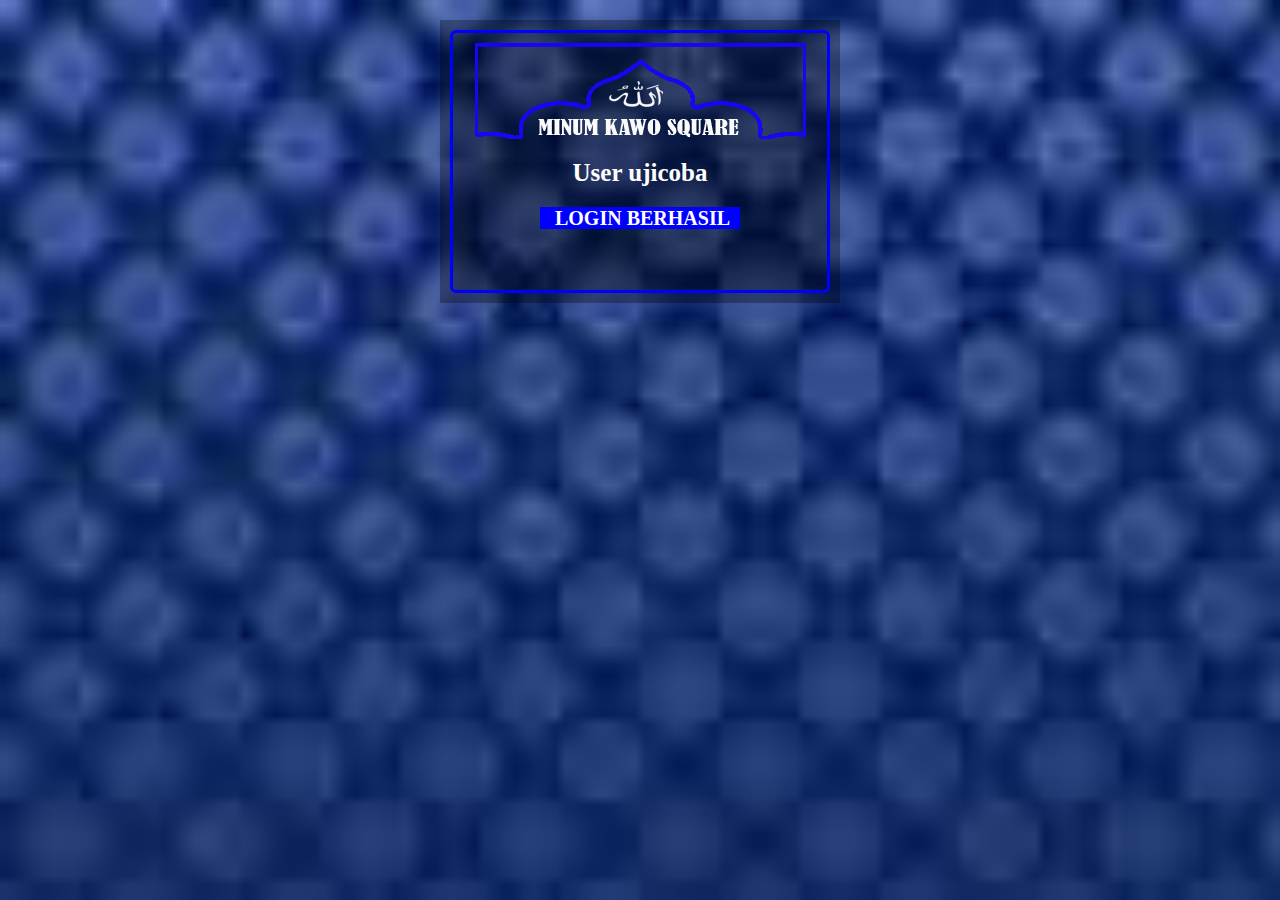
<file: alogin.html>
<html>
<head>
<meta name="viewport" content="width=device-width, initial-scale=1.0">
<title> redirect</title>
<meta http-equiv="Content-Type" content="text/html; charset=UTF-8">
<meta name="viewport" content="width=device-width, initial-scale=1, maximum-scale=1.0, user-scalable=no">
<meta http-equiv="refresh" content="3; url=status.html">
<meta http-equiv="Content-Type" content="text/html; charset=iso-8859-1">
<meta http-equiv="pragma" content="no-cache">
<meta http-equiv="expires" content="-1">
<link rel="stylesheet" type="text/css" href="style.css">
</head>

<div class="container5">
<div class="footer0" align="center">
<div class="main">
<div class="center" align="center">
<img src="img/1.png" style="margin-bottom:-5px" class="img img-responsive"/>
					</div>
<p style="font-size:25px;text-align:center;color:#FFF"><b>User<font color="#fff"> ujicoba</font></b> 
				
					
					</div>
					
					<style type="text/css"> 
.blink { -webkit-animation: blink .99s linear infinite; 
-moz-animation: blink .99s linear infinite; 
-ms-animation: blink .99s linear infinite; 
-o-animation: blink .99s linear infinite; 
animation: blink .99s linear infinite; } @-webkit-keyframes blink { 0% { opacity: 1; } 50% { opacity: 1; } 50.01% { opacity: 0; } 100% { opacity: 0; } } @-moz-keyframes blink { 0% { opacity: 1; } 50% { opacity: 1; } 50.01% { opacity: 0; } 100% { opacity: 0; } } @-ms-keyframes blink { 0% { opacity: 1; } 50% { opacity: 1; } 50.01% { opacity: 0; } 100% { opacity: 0; } } @-o-keyframes blink { 0% { opacity: 1; } 50% { opacity: 1; } 50.01% { opacity: 0; } 100% { opacity: 0; } } @keyframes blink { 0% { opacity: 1; } 50% { opacity: 1; } 50.01% { opacity: 0; } 100% { opacity: 0; } } 
</style>
</head>
<body>

<p style="font-size:20px;text-align:center;margin-top:-5px;margin-bottom:10px;color:#111" class="blink"><span style="background: #0000FF; color: #fff; font-weight: bold; text-align:center">&nbsp;&nbsp;&nbsp;LOGIN BERHASIL&nbsp;&nbsp;</span>
<p style="margin-top:50px;margin-bottom:5px">
</div>
</div>

</div>
		
	
	</body>
</html>
</file>
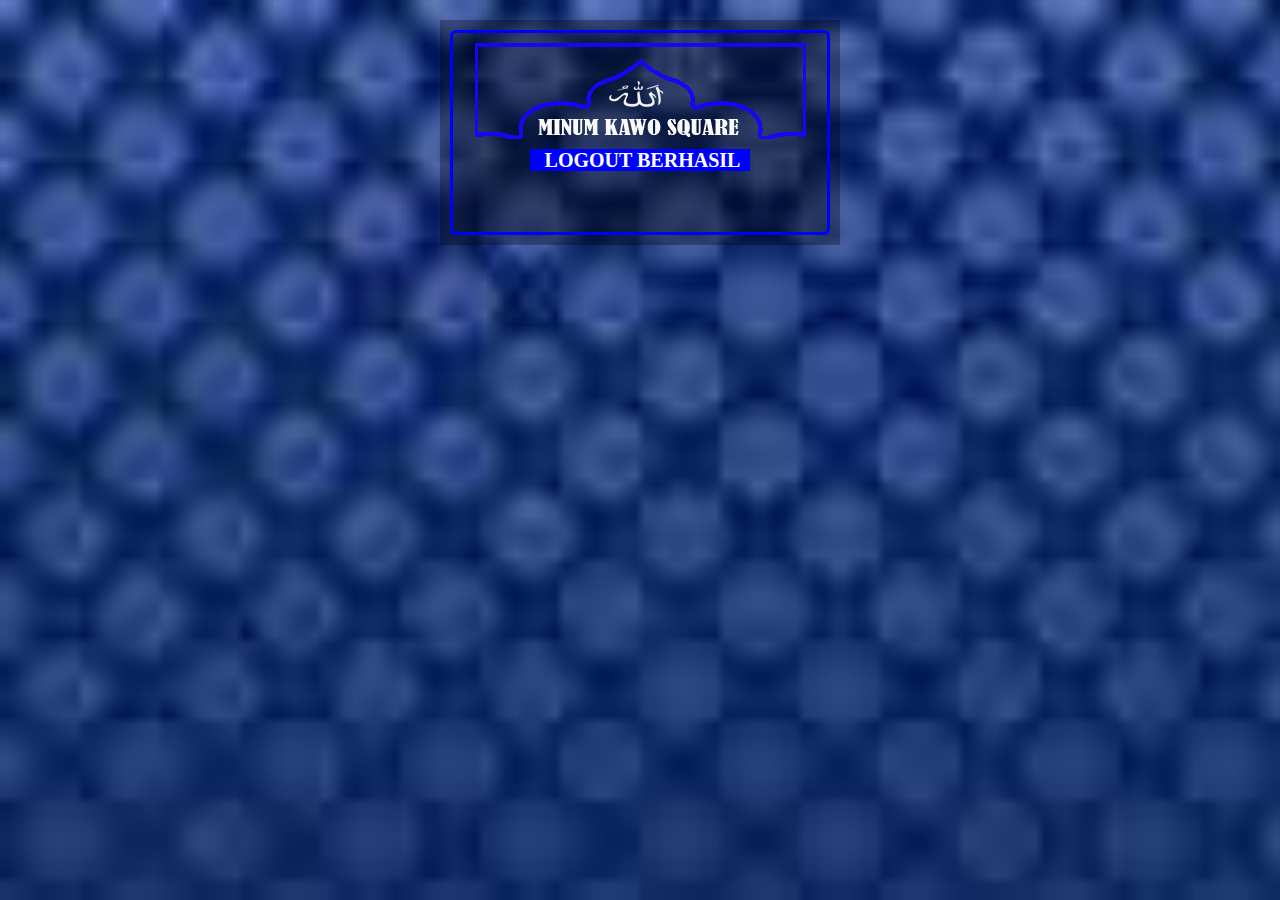
<file: logout.html>
<html>
<head>
<title>mks > logout</title>
<meta http-equiv="refresh" content="1; url=index.html">
<meta http-equiv="Content-Type" content="text/html; charset=iso-8859-1">
<meta http-equiv="pragma" content="no-cache">
<meta http-equiv="expires" content="-1">
<link rel="stylesheet" type="text/css" href="style.css">
<meta name="viewport" content="width=device-width, initial-scale=1, maximum-scale=1.0, user-scalable=no">
</style>
</head>
 </script>
 <style type="text/css"> 
.blink { -webkit-animation: blink .99s linear infinite; 
-moz-animation: blink .99s linear infinite; 
-ms-animation: blink .99s linear infinite; 
-o-animation: blink .99s linear infinite; 
animation: blink .99s linear infinite; } @-webkit-keyframes blink { 0% { opacity: 1; } 50% { opacity: 1; } 50.01% { opacity: 0; } 100% { opacity: 0; } } @-moz-keyframes blink { 0% { opacity: 1; } 50% { opacity: 1; } 50.01% { opacity: 0; } 100% { opacity: 0; } } @-ms-keyframes blink { 0% { opacity: 1; } 50% { opacity: 1; } 50.01% { opacity: 0; } 100% { opacity: 0; } } @-o-keyframes blink { 0% { opacity: 1; } 50% { opacity: 1; } 50.01% { opacity: 0; } 100% { opacity: 0; } } @keyframes blink { 0% { opacity: 1; } 50% { opacity: 1; } 50.01% { opacity: 0; } 100% { opacity: 0; } } 
</style>
<body>

<div class="container5">
	<div class="footer0" align="center">
	<div class="main">
	<div class="center" align="center">
<img src="img/1.png" style="margin-bottom:0px" class="img img-responsive"/>
<p style="font-size:20px;text-align:center;margin-top:10px;margin-bottom:10px;color:#111" class="blink">
<span style="background: #0000FF ;rgba(0,0,0, 0.3); color: #fff; font-weight: bold; text-align:center">
&nbsp;&nbsp;&nbsp;LOGOUT BERHASIL&nbsp;&nbsp;</span>

</table>
<p style="margin-top:50px;margin-bottom:5px">
</div>
		</div>
		</div>
	</div>
</body>
</html>
</file>
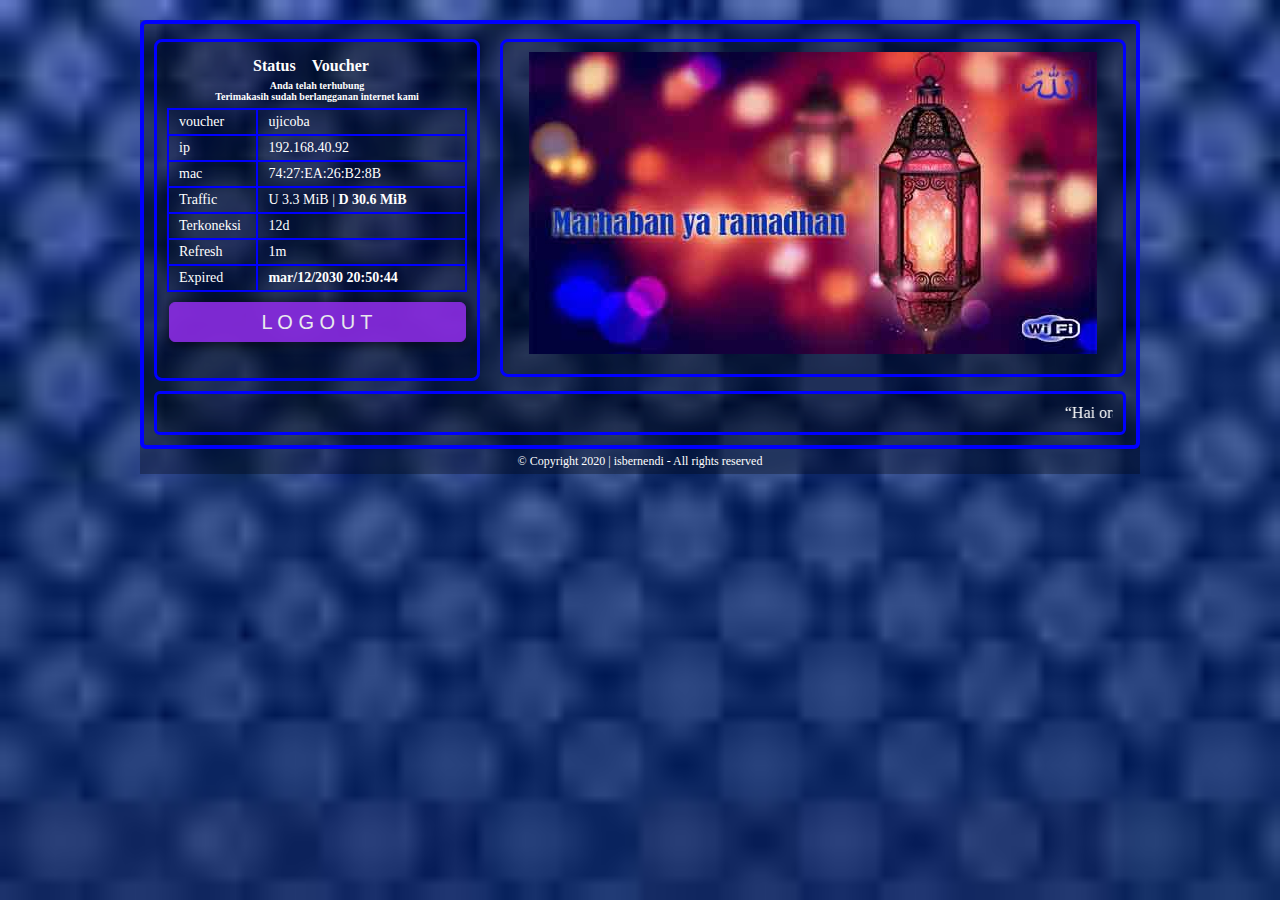
<file: status.html>
<html>
<head>
<meta name="viewport" content="width=device-width, initial-scale=1.0">
<title>hotspot | status</title>
<meta http-equiv="Content-Type" content="text/html; charset=UTF-8">
		<meta name="viewport" content="width=device-width, initial-scale=1, maximum-scale=1.0, user-scalable=no">
		<meta http-equiv="X-UA-Compatible" content="IE=edge">
		<meta content='Huracan' name='Author'/>
		<link rel="shortcut icon" href="/favicon.ico" type="image/x-icon">
		<link rel="icon" href="/favicon.ico" type="image/x-icon">
<meta http-equiv="refresh" content="30">
<link rel="stylesheet" type="text/css" href="style.css">
</head>
<style>
iframe  {float:left; height:22px; width:100%;}
</style>
<body>
<div class="container">
	<div class="footer" align="center">
	<div class="main">
	
<p style="margin-top:5px;margin-bottom:5px">
		<div class="left" align="center">
	
		<p style="margin-top:-10px;margin-bottom:5px"> 
		 <div class="main-menu">
		<a class="status" href="status.html"><b>Status</b></a>
		<a  class="voucher" href="voucher.html"><b>Voucher</b></a>
	</div>	
	<p style="margin-top:5px;margin-bottom:5px">
 <center> <font color="#fff"><font size="1px"><b>Anda telah terhubung <br> Terimakasih sudah berlangganan internet kami </b></font></font></center>
       <p style="color:text-align:center;margin-top:-10px"> </p>
<table class="table2">
		  <tbody class="align-l">
				   <tr><td  style="width: 30%;">voucher</td><td>ujicoba</td></tr>
				   <tr><td>ip</td><td>192.168.40.92</td></tr>
				   <tr><td>mac</td><td>	74:27:EA:26:B2:8B</td></tr>
							<tr><td>Traffic</td><td>U 3.3 MiB  | <b>D 30.6 MiB</b></td></tr>
								 <tr><td>Terkoneksi</td><td>12d</td></tr>
 <tr><td>Refresh</td><td>1m</td></tr>
 <tr><td>Expired</td><td><b>mar/12/2030 20:50:44</b></td></tr>
</table>
<p style="margin-top:10px;margin-bottom:5px">
								<form action="$(link-logout)" name="logout" onSubmit="return openLogout()">
		  <button class="login1" >  <a href="logout.html">  L O G O U T</button></a>						
								
	
		</div>
		<div class="middle" align="center" style="font-family:Arial, Helvetica, sans-serif;" >
			<img src="img/logo1.jpg" style="margin-bottom:0px" class="img img-responsive"/>
			<p style=" text-align:center;margin-top:10px;margin-bottom:5px">
		
	<div>
		<div id="divtext" onClick="showText()">
		</div>
		</div>
		</div>
	</div>
<div class="footer2" align="center"><marquee bgcolor=""><font color="white" class="running-text text-info" direction="left" scrollamount="3" onmouseover="this.stop()" onmouseout="this.start() ">
“Hai orang-orang yang beriman, diwajibkan atas kamu berpuasa sebagaimana diwajibkan atas orang-orang sebelum kalian agar kamu bertakwa” (QS. Al Baqarah: 183)
</marquee>
	</div>
		</div>
<p style="font-size:12px;text-align:center;margin-top:5px;margin-bottom:5px;color:#cccccc">
                        <a  href="https://m.facebook.com/ber.nendi">&copy; Copyright 2020 | isbernendi - All rights reserved</a></p>	</div> 
						</div>	

	</body>

</html>
</file>
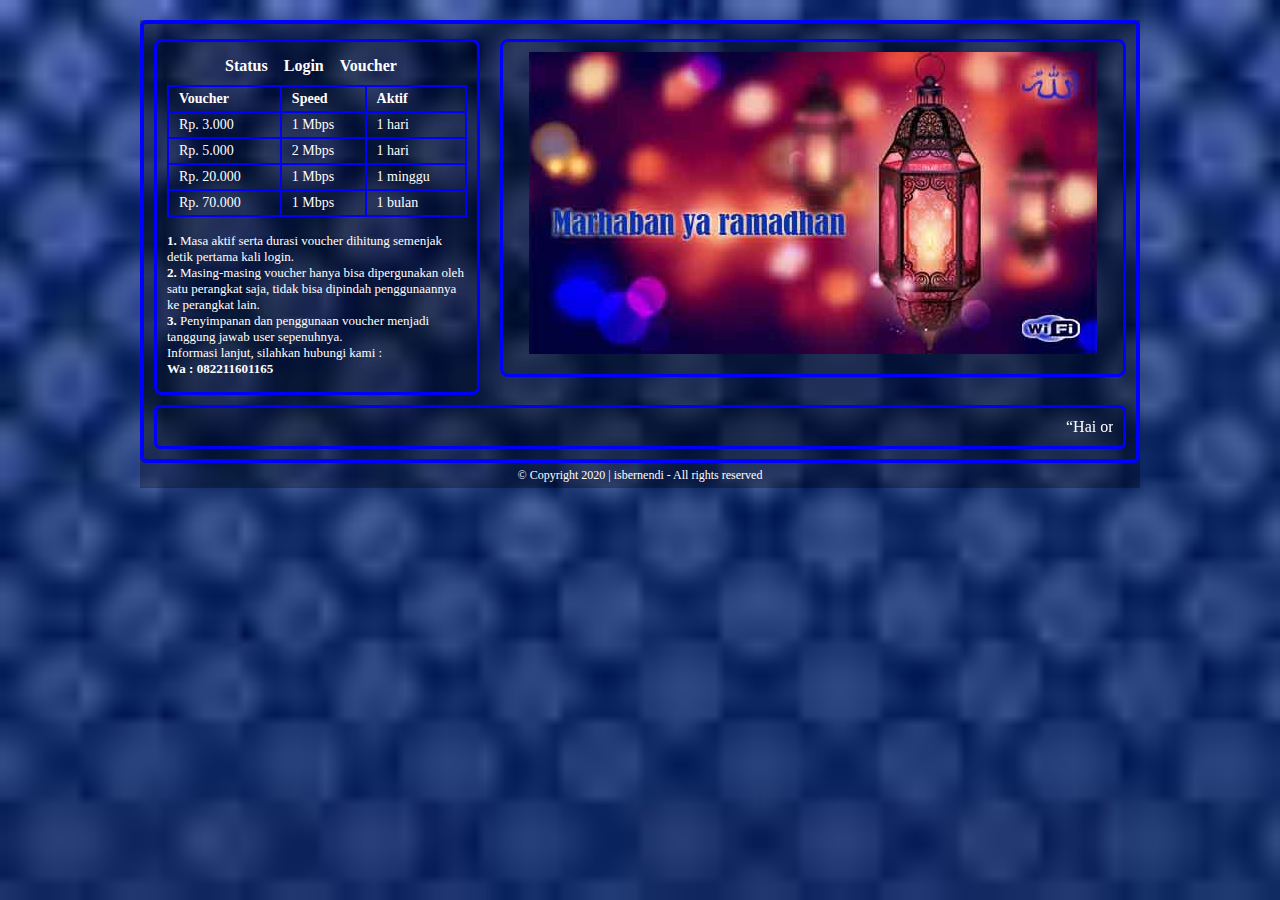
<file: voucher.html>
<html>
<head>
<meta name="viewport" content="width=device-width, initial-scale=1.0">
<title>hotspot | voucher</title>
<meta http-equiv="Content-Type" content="text/html; charset=UTF-8">
		<meta name="viewport" content="width=device-width, initial-scale=1, maximum-scale=1.0, user-scalable=no">
		<meta http-equiv="X-UA-Compatible" content="IE=edge">
		<meta content='Huracan' name='Author'/>
		<link rel="shortcut icon" href="/favicon.ico" type="image/x-icon">
		<link rel="icon" href="/favicon.ico" type="image/x-icon">
<meta http-equiv="refresh" content="30">
<link rel="stylesheet" type="text/css" href="style.css">
</head>

<body>
<div class="container">
	<div class="footer" align="center">
	<div class="main">
<p style="margin-top:5px;margin-bottom:5px">
		<div class="left" align="center">
			<div class="main-menu">
		<p style="margin-top:-10px;margin-bottom:5px">	

		<a  class="status" href="status.html"><b>Status</b></a>

		<a  class="login" href="index.html"><b>Login</b></a>

		<a class="voucher" href="voucher.html"><b>Voucher</b></a>
	
		
			
	</div>
	<p style=" text-align:center;margin-top:10px;margin-bottom:5px">
	<font color="#fff">
					<table class="table2">
		 <tbody class="align-l">
									<tr>
								        <th>Voucher</font></th>
										<th>Speed</font></th>
										<th>Aktif</font></th>
									</tr>
									<tr>
										<td>Rp. 3.000</font></td>
										<td>1 Mbps</font></td>
										<td>1 hari</font></td>
									</tr>
									<tr>
									    <td>Rp. 5.000</font></td>
										<td>2 Mbps</font></td>
										<td>1 hari</font></td>
									</tr>
									<tr>
									    <td>Rp. 20.000</font></td>
										<td>1 Mbps</font></td>
										<td>1 minggu</font></td>
									</tr>	
										<tr>
									    <td>Rp. 70.000</font></td>
										<td>1 Mbps</font></td>
										<td>1 bulan</font></td>
									</tr>	
								</tbody>									
							</table>	
					<p style="font-size:13px;text-align:left;margin-top:-5px;margin-bottom:5px;color:#fff">

								 <font color="#fff"><b></b></font></br>
								<font color="#fff"><b>1.</b></font> Masa aktif serta durasi voucher dihitung semenjak detik pertama kali login. </br> 
								<font color="#fff"><b>2.</b></font> Masing-masing voucher hanya bisa dipergunakan oleh satu perangkat saja, tidak bisa dipindah penggunaannya ke perangkat lain. </br>
								<font color="#fff"><b>3.</b></font> Penyimpanan dan penggunaan voucher menjadi tanggung jawab user sepenuhnya.</br>
								Informasi lanjut, silahkan hubungi kami : <br>
								<b>  Wa : <font color="#fff"> 082211601165</b></font>
								
                            
		</div>
		<div class="middle" align="center" style="font-family:Arial, Helvetica, sans-serif;" >

			<img src="img/logo1.jpg" style="margin-bottom:0px" class="img img-responsive"/>
			<p style=" text-align:center;margin-top:10px;margin-bottom:5px">
			
	<div>
		<div id="divtext" onClick="showText()">
		</div>
		</div>
		</div>
	</div>
	
	<div class="footer2" align="center"><marquee bgcolor=""><font color="white" class="running-text text-info" direction="left" scrollamount="3" onmouseover="this.stop()" onmouseout="this.start() ">
						“Hai orang-orang yang beriman, diwajibkan atas kamu berpuasa sebagaimana diwajibkan atas orang-orang sebelum kalian agar kamu bertakwa” (QS. Al Baqarah: 183)
					</marquee>
	</div>
		</div>
<p style="font-size:12px;text-align:center;margin-top:5px;margin-bottom:5px;color:#cccccc">
                         <a  href="http://fb.com/ber.nendi">&copy; Copyright 2020 | isbernendi - All rights reserved</a></p>	</div> 
						</div>	
	
	</body>

</html>
</file>
<file: style.css>
/* Responsif */
.container{
	margin-top: -2%;
	max-width: 1000px;
	margin: 20px auto;
	background-color:rgba(0,0,0, 0.3) ;
	overflow: hidden;
	padding: -50px;
}
.container5{
	margin-top: -2%;
	max-width: 400px;
	margin: 20px auto;
	background-color:	rgba(0,0,0, 0.3) ;
	overflow: hidden;
	padding: -50px;
}
.header{
	border: 1px solid #0000FF;
	padding: 10px;
	margin: 10px;
}

/* Main */
	.left{
		width: 300px;
		border: 3px solid #0000FF;
		border-radius: 8px;
		background: rgba(0,0,0, 0.1) ;
		padding: 10px;
		margin: 10px;
		float: left;
	}
.left img{
			width: 100%;
			height: auto;
			
		}
	.center img{
			max-width: 100%;
			height: auto;
			width:  auto;
		}	
	.middle{
		width: 600px;
		border: 3px solid #0000FF;
		border-radius: 8px;
		background:	rgba(0,0,0, 0.1);
		padding: 10px;
		margin: 10px;
		float: left;
	}
	
	
	
		.middle img{
			max-width: 100%;
			height: auto;
		}
.alogin{
		width: 100px center;
        height: 300px;
		border: 3px solid #0FA70F;
		border-radius: 500px;
		background: rgba(0,0,0, 0.1) ;
		padding: 10px;
		margin: 10px;
		
	}		
		

.footer{
	clear: both;
	border: 4px solid #0000FF;
	border-radius: 6px;
	background: rgba(0,0,0, 0.1);
}
.footer0{
	
	clear: both;
	border: 3px solid #0000FF;
	border-radius: 6px;
	padding: 10px;
	margin: 10px;
		background:	rgba(0,0,0, 0.1);
}
.footer1{
	
	clear: both;
	border: 3px solid #0000FF;
	border-radius: 6px;
	padding: 10px;
	margin: 10px;
		background:	rgba(0,0,0, 0.1);
}
.footer2{
	
	clear: both;
	border: 3px solid #0000FF;
	border-radius: 6px;
	padding: 10px;
	margin: 10px;
	background:rgba(0,0,0, 0.1);
}
.footer3{
	clear: both;
	border: 4px solid #0000FF;
	border-radius: 6px;
	padding: 10px;
	margin: 10px;
		background:rgba(0,0,0, 0.5) ;
}
.middle img{
	max-width: 100%;
	height: auto;
}

@media screen and (max-width: 1080px) {
	
	.container {
		width: 100%;
	}
	.left {
		width: 25%;
		background:	rgba(0,0,0, 0.1) ;
	}
	.middle {
		width: 58%;
		float: right;
		background:	rgba(0,0,0, 0.1) ;
	}
	
	.right {
		clear: both;
		padding: 1% 4%;
		width: auto;
		float: none;
		background:	rgba(0,0,0, 0.1) ;
	}
}

@media screen and (max-width: 780px) {
	
	.header, 
	.footer{
		text-align: center;
	}
	.left {
		width: auto;
		float: none;
	}
	
	.middle {
		width: auto;
		float: none;
	}
	
	.right {
		width: auto;
		float: none;
	}

}

/* Isi */
.form_login {
	display: block;
	border: 1px solid  #9932CC;
	border-radius: 6px;
width: 100%;
height: 40px;
padding: 5px 5px;
font-size: 20px;
line-height: 1.42857143;
color: #fff;
text-align:center;
	background: rgba(0,0,0, 0.6) ;
	color: #fff;
	opacity: 0.9;
	-webkit-transition: background-color 0.2s;
	transition: background-color 0.2s;
	
}
.form_login1 {
	display: block;
	border: 2px solid  #9932CC;
	border-radius: 6px;
width: 99%;
height: 40px;
padding: 5px 5px;
font-size: 20px;
line-height: 1.42857143;
color: #fff;
text-align:center;
	background: rgba(0,0,0, 0.1) ;
	color: #fff;
	opacity: 0.9;
	-webkit-transition: background-color 0.2s;
	transition: background-color 0.2s;
	
}
.login1 {
	width: 99%;
	height: 40px;
	line-height: 10px;
	padding: 5px 5px;
	border: 1px solid #8A2BE2;
	border-radius: 6px;
	margin-bottom: 10px;
	background-color:#8A2BE2;
	color:#fff;
	font-size:20px;
	opacity: 0.9;
	-webkit-transition: background-color 0.2s;
	transition: background-color 0.2s;
	box-shadow: 1px 1px 10px 3px rgba(0,0,0,0.5);
}

.login1:hover {
    box-shadow: 1px 1px 10px 3px rgba(0,0,0,0.5);
	color:#fff;
	font-size:20px;
	opacity: 0.9;
	border: 1px solid #663399;
	border-radius: 6px;
	margin-bottom: 10px;
	background-color:#663399;
	
}



.main-menu {
	margin-top: 15px;
	text-align: center;
}
.main-menu a {
	margin-right: 12px;
	font-size: 16px;
}	
.main-menu :hover {
	color:#00BFFF;
	font-weight:bold;	
}
.login:before,
.package:before,
.coverage:before
.android:before
.laptop:before,
.contact:before,
.status:before {
	-webkit-font-smoothing: antialiased;
	display: inline-block;
	text-decoration: inherit;
	vertical-align: text-bottom;
}
.table,.table2{
	width:100%;
	font-size:14px;
	border-collapse:collapse!
important}.notice{
	background-color:#fff8e1;
	border-radius:3px;
	padding:5px;
	margin-bottom:10px;
    font-size:11px;
    color:#fff}
.table td,
.table th{
	padding:3px;
    border:1px solid #0000FF!
important;
    color:#999}
.table td,a,th{
	color:#999;
    text-decoration:none}
.table2{
	background-color:transparent;
	text-align:left}
.table2 td,
.table2 th{
	padding:4px;
	padding-left:10px;
	border:2px solid #0000FF!
important}
.table2 td,a,th{
	color:#fff;
	text-decoration:none}@media screen and (max-width:600px){
		
}
.notice{
  background-color:#6495ED;
  border-radius:3px;
  padding:5px;
  margin-bottom:10px;
  font-size:14px;
  color: #FFF;
}		

.small-button1{
	background-color:#8A2BE2;
    background-image:none;
	border:1px solid transparent;
	border-radius:4px;
	border-color:#8A2BE2;
	margin-top:4px;
	color:#fff;
	font-weight:700;
	text-align:center;
	vertical-align:middle;
	text-decoration:none;
	display:inline-block;
	cursor:pointer;
	height:30px;
	width:48%;
	box-shadow: 1px 1px 10px 3px rgba(0,0,0,0.5);
	}

.small-button1:hover {
	color:#fff;
	background-color:#BA55D3;
	border-color:#BA55D3;
	box-shadow: 1px 1px 10px 3px rgba(0,0,0,0.5);
}
.small-button2{
	background-color:#DAA520;
background-image:none;
	border:1px solid transparent;
	border-radius:4px;
	border-color:#999;
	margin-top:4px;
	color:#fff;
	font-weight:700;
	text-align:center;
	vertical-align:middle;
	text-decoration:none;
	display:inline-block;
	cursor:pointer;
	height:30px;
	width:49%}
.small-button2:hover {
	color:#fff;
	background-color:#B78B1B;
	border-color:#777;	
}	





body {
     background-image: url('img/bg.jpg');
	 background-position: center center;
  background-repeat:  no-repeat;
  background-attachment: fixed;
  background-size:  cover;
}
</file>
